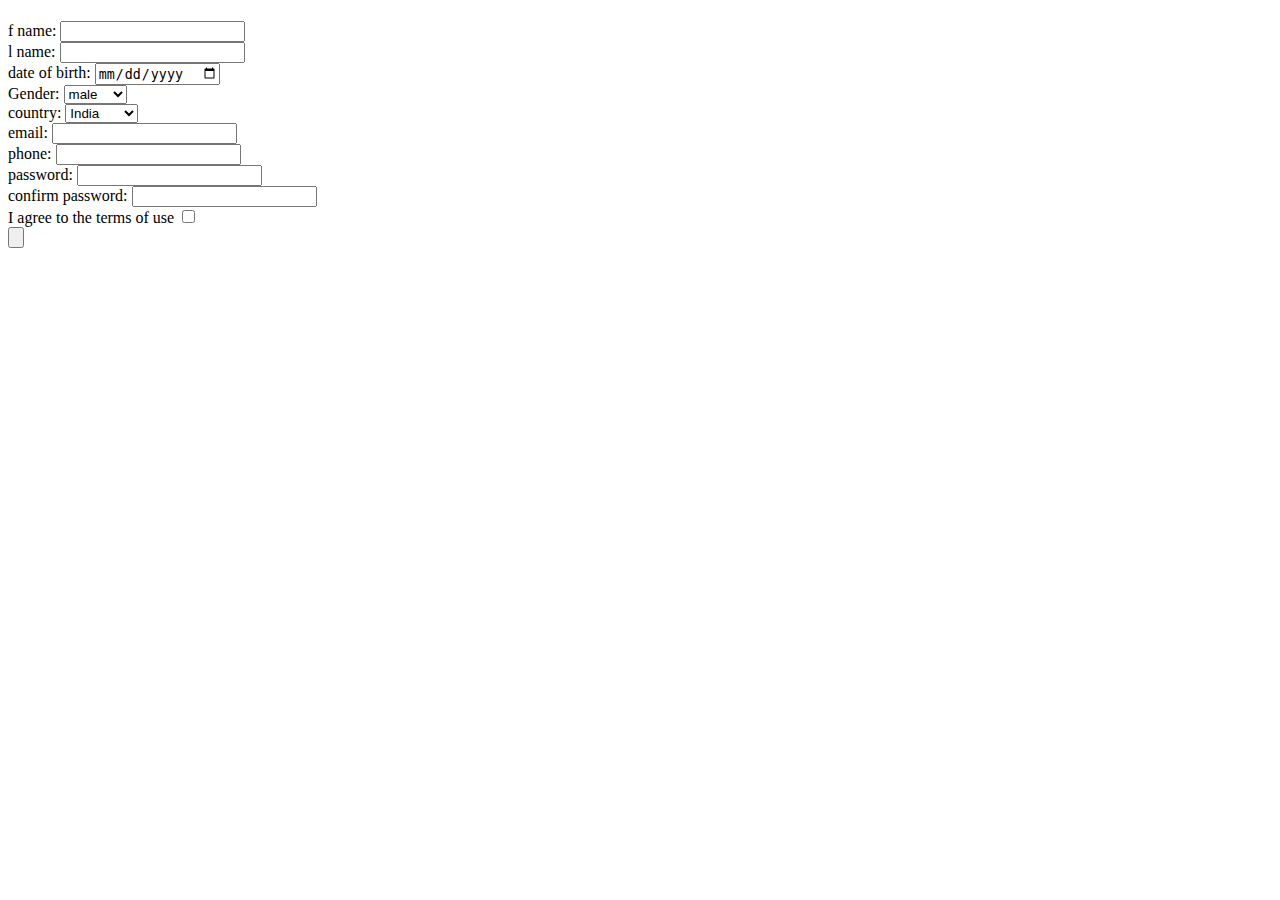
<file: tech.html>
<!DOCTYPE html>
<html lang="en">

<head>
    <meta charset="UTF-8">
    <meta name="viewport" content="width=device-width, initial-scale=1.0">
    <title>Document</title>
</head>

<body>
    

    <div class="container">
        <h1></h1>

        <form action="">
            <div class="form-group">
                <label for="">f name:</label>
                <input type="text">
            </div>

            <div class="form-group">
                <label for="">l name:</label>
                <input type="text">
            </div>

            <div class="form-group">
                <label for="">date of birth:</label>
                <input type="date">
            </div>


            <div class="form-group">
                <label for="">Gender:</label>
                <select name="" id="ddl1">
                    <option value="">male</option>
                    <option value="">female</option>
                </select>
            </div>


            <div class="form-group"></div>
            <label for="">country:</label>
            <select name="" id="">
                <option value="">India</option>
                <option value="">australia</option>
            </select>

            <div class="form-group"></div>
            <label for="">email:</label>
            <input type="text">

            <div class="form-group"></div>
            <label for="">phone:</label>
            <input type="number">

            <div class="form-group">
            <label for="">password:</label>
            <input type="password">

            <div class="form-group">
            <label for="">confirm password:</label>
            <input type="password">
            </div>

            <div class="form-group"> 
            <label for="">I agree to the terms of use</label>
            <input type="checkbox">
            </div>

            <div class="form-group"></div>
            <input type="button">



        </form>
    </div>



</body>

</html>
</file>
